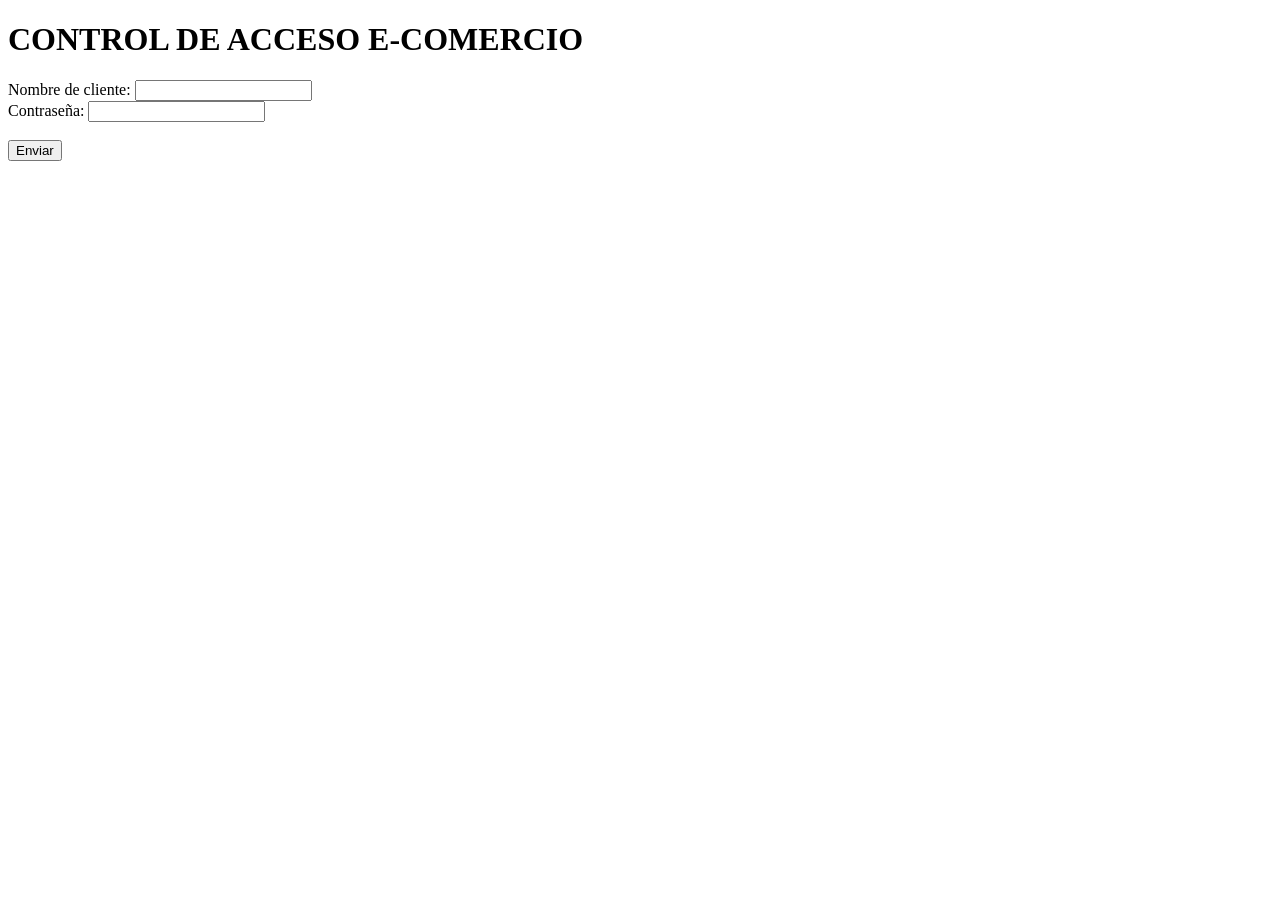
<file: II_Trimestre/Control1/index.html>
<!DOCTYPE html>
<html lang="en">
<head>
    <meta charset="UTF-8">
    <meta name="viewport" content="width=device-width, initial-scale=1.0">
    <title>E-Comercio</title>
</head>
<body>
    <h1>CONTROL DE ACCESO E-COMERCIO</h1>
    <form action="controlpedido.php" method="post">
    Nombre de cliente: <input type="text" name="usuario"><br>
    Contraseña: <input type="text" name="contraseña"><br><br>
    <input type="submit" value="Enviar">
    </form>
</body>
</html>
</file>
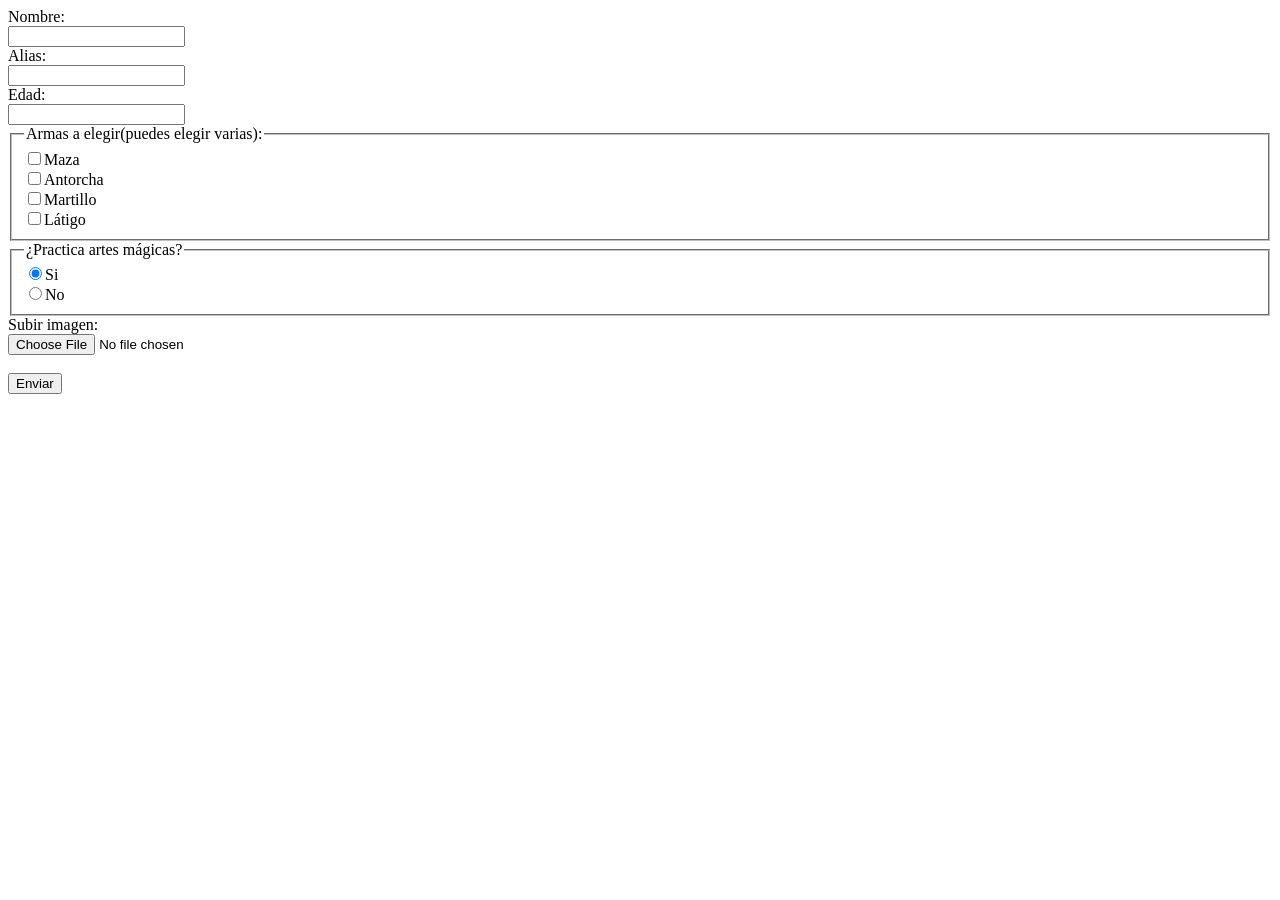
<file: FormularioImagen/captura.html>
<!DOCTYPE html>
<html>
    <head>
        <title>Crear Personaje</title>
        <meta charset="UTF-8">
    </head>
    <body>
        <form enctype="multipart/form-data" action="index.php" method="post">
            <label for="">Nombre:</label><br>
                <input type="text" name="nombre"><br>

            <label for="">Alias:</label><br>
                <input type="text" name="alias"><br>

            <label for="">Edad:</label><br>
                <input type="number" name="edad"><br>
            
            <fieldset>
                <legend>Armas a elegir(puedes elegir varias):</legend>
                    <input type="checkbox" name="armas[]" value="Maza">Maza<br>
                    <input type="checkbox" name="armas[]" value="Antorcha">Antorcha<br>
                    <input type="checkbox" name="armas[]" value="Martillo">Martillo<br>
                    <input type="checkbox" name="armas[]" value="Látigo">Látigo<br>
            </fieldset>
            <fieldset>
                <legend>¿Practica artes mágicas?</legend>
                    <input type="radio" value="si" name="decision" checked="checked">Si<br>
                    <input type="radio" value="no" name="decision">No
            </fieldset>

            <label for="">Subir imagen:</label><br>
            <input type="hidden" name="MAX_FILE_SIZE" value="10000" />
            <input type="file" name="archivo"><br><br>

            <button type="submit" value="enviar">Enviar</button>
        </form>
    </body>
</html>
</file>
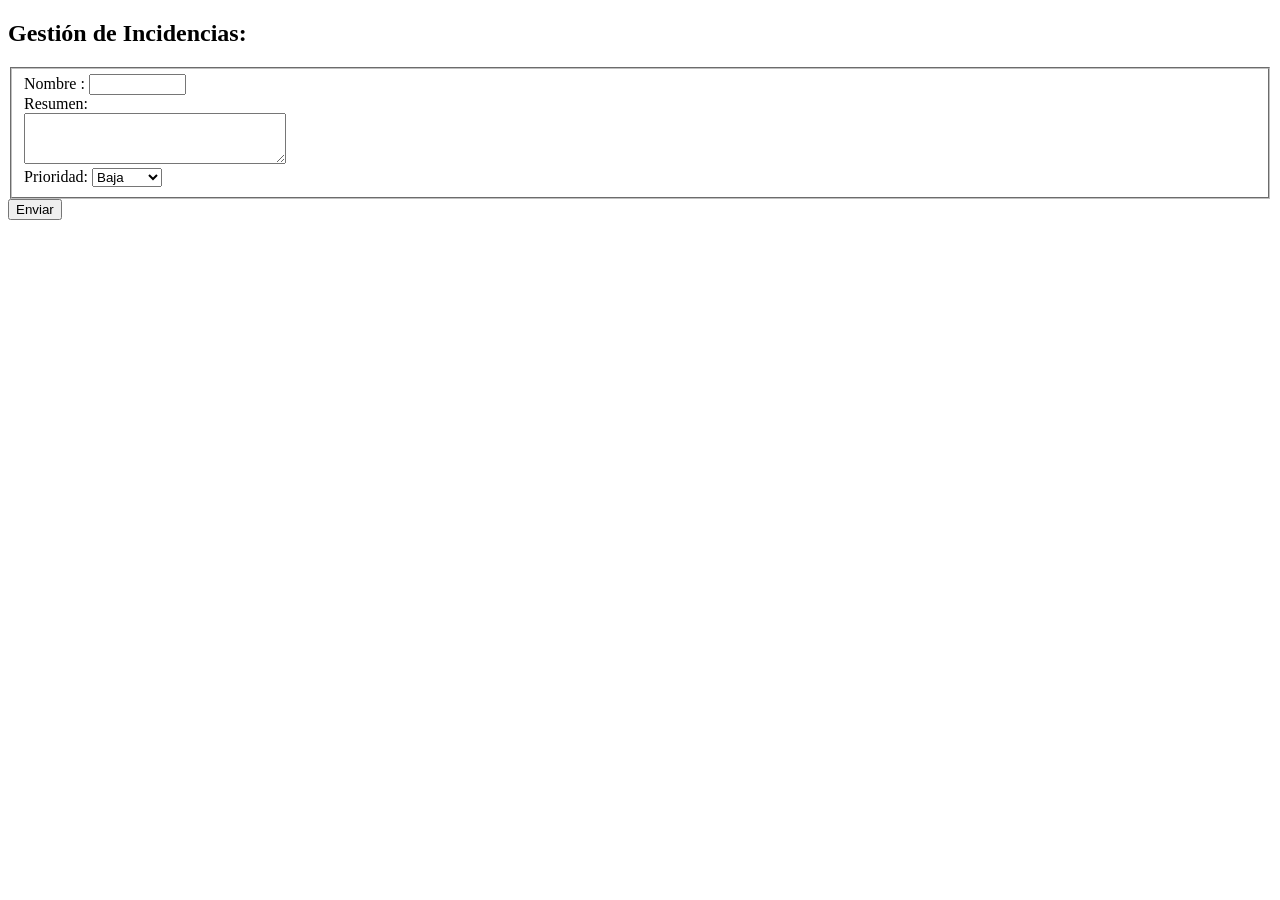
<file: programaIncidencias/incidenciasform.html>
<!DOCTYPE html>
<html>
<head>
<meta charset="UTF-8">
<title>Gestión de Incidencias</title>
</head>
<body>
<h2> Gestión de Incidencias:</h2>
<form action="incidencias.php" method="post">
<fieldset>
Nombre : <input name="nombre" type="text" size="10"><br>
Resumen: <br>
<textarea name="resumen" rows="3" cols="30"></textarea><br>
Prioridad:
<select name="prioridad">
<option value="4" >Baja</option>
<option value="3" >Normal</option>
<option value="2" >Alta</option>
<option value="1" >Urgente</option>
</select>
</fieldset>
<input type="submit" value="Enviar">
</form>
</body>
</html>
</file>
